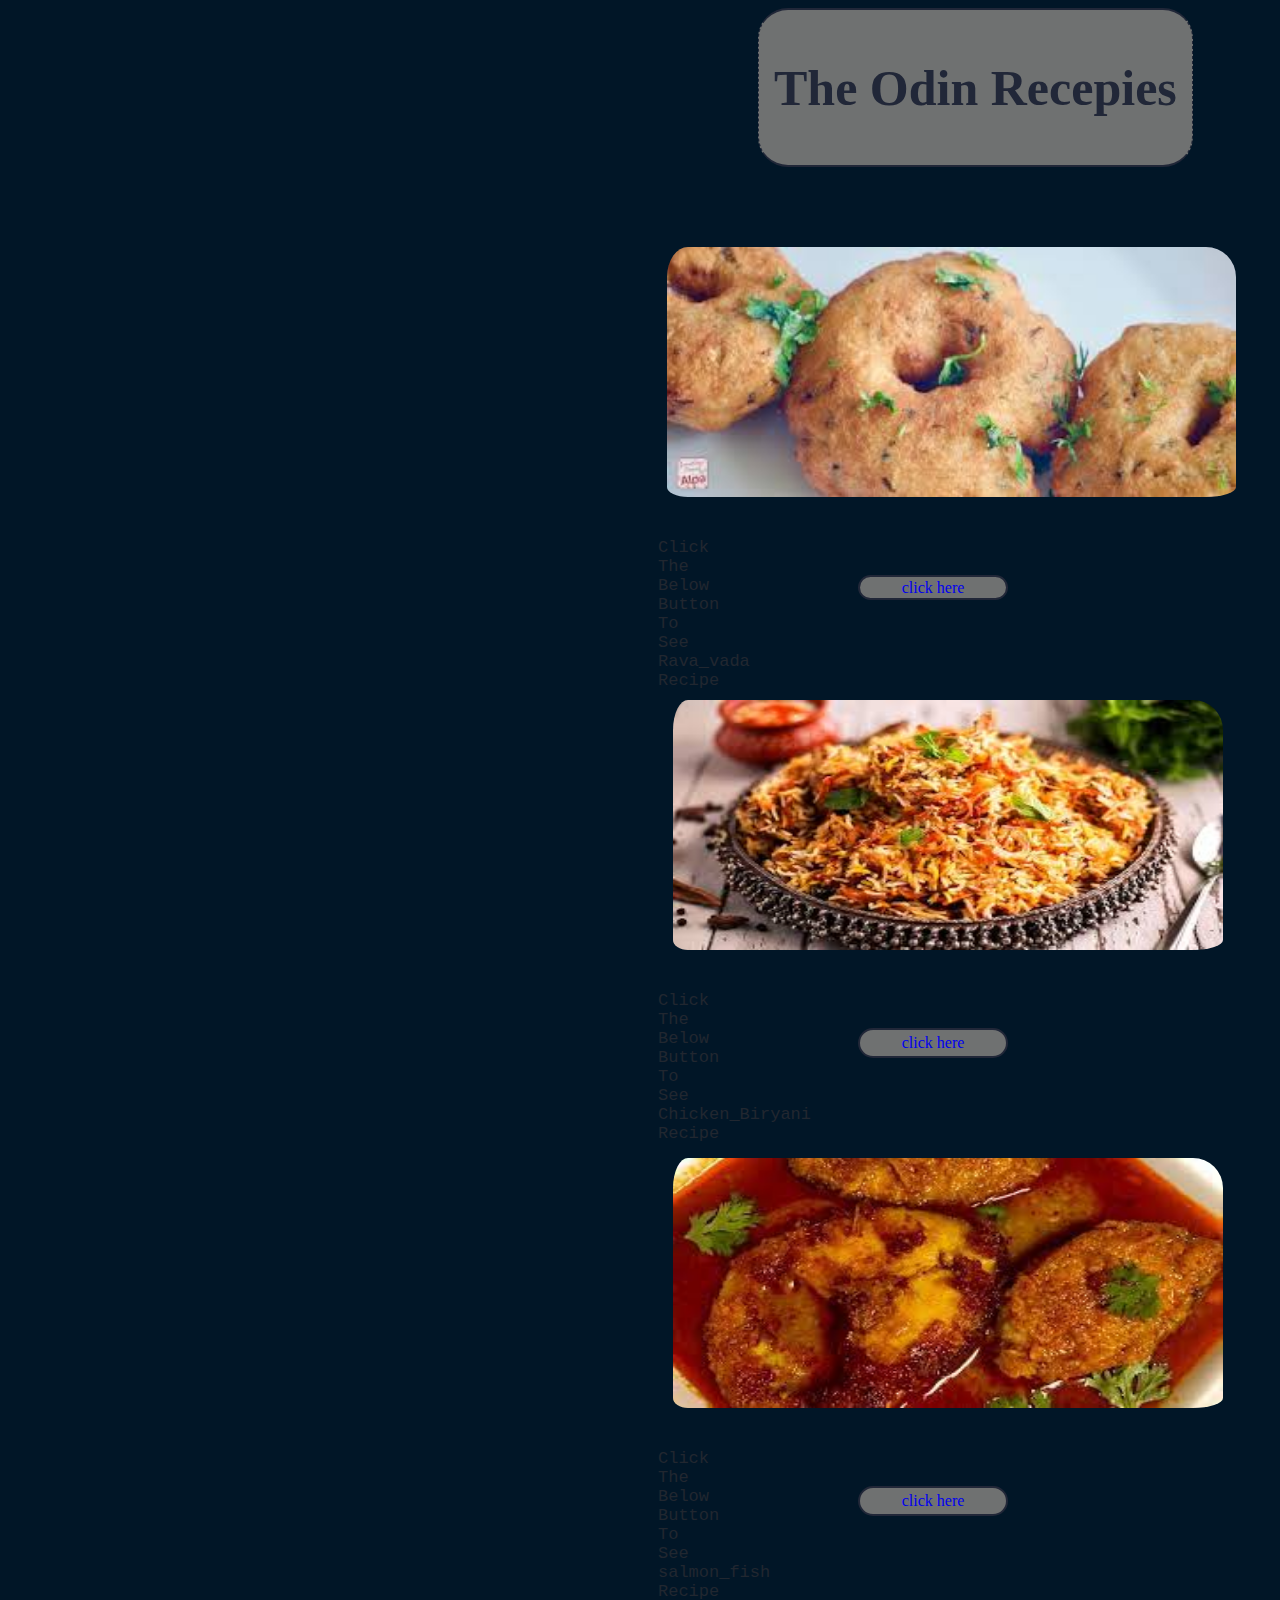
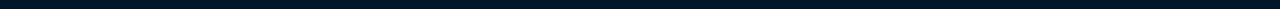
<file: index.html>
<!DOCTYPE html>
<html>
<head>
	<meta charset="utf-8">
	<meta name="viewport" content="width=device-width, initial-scale=1">
	<title>The Odin Recipes</title>
	<link rel="stylesheet" href="./css/index.css">
</head>
<body>
	<div id="heading">
<h1>The Odin Recepies</h1>
</div>
<div id="ravada">
	<img id="imgofvada" src="./images/vada3.jpg" alt="image reference of vada">
	<p class="pas">Click The Below Button To See Rava_vada Recipe</p>
	<button id="rava"><a href="./recipes/Rava_vada.html">click here</a></button>
</div>


<div id="chicken">
	<img id="imgofchick" src="./images/anomain.jpg" alt="image reference of biryani">
	<p class="pas">Click The Below Button To See Chicken_Biryani Recipe</p>
<button id="chick"><a href="./recipes/chicken_biryani.html">click here</a></button>
</div>


<div id="salmonfish">
	<img id="imgofsalmon" src="./images/salmon.jpg" alt="image reference of fish">
	<p class="pas">Click The Below Button To See salmon_fish Recipe</p>		
<button id="salmon"><a href="./recipes/creamy_salmon.html">click here</a></button>
</div>

</body>
</html>
</file>
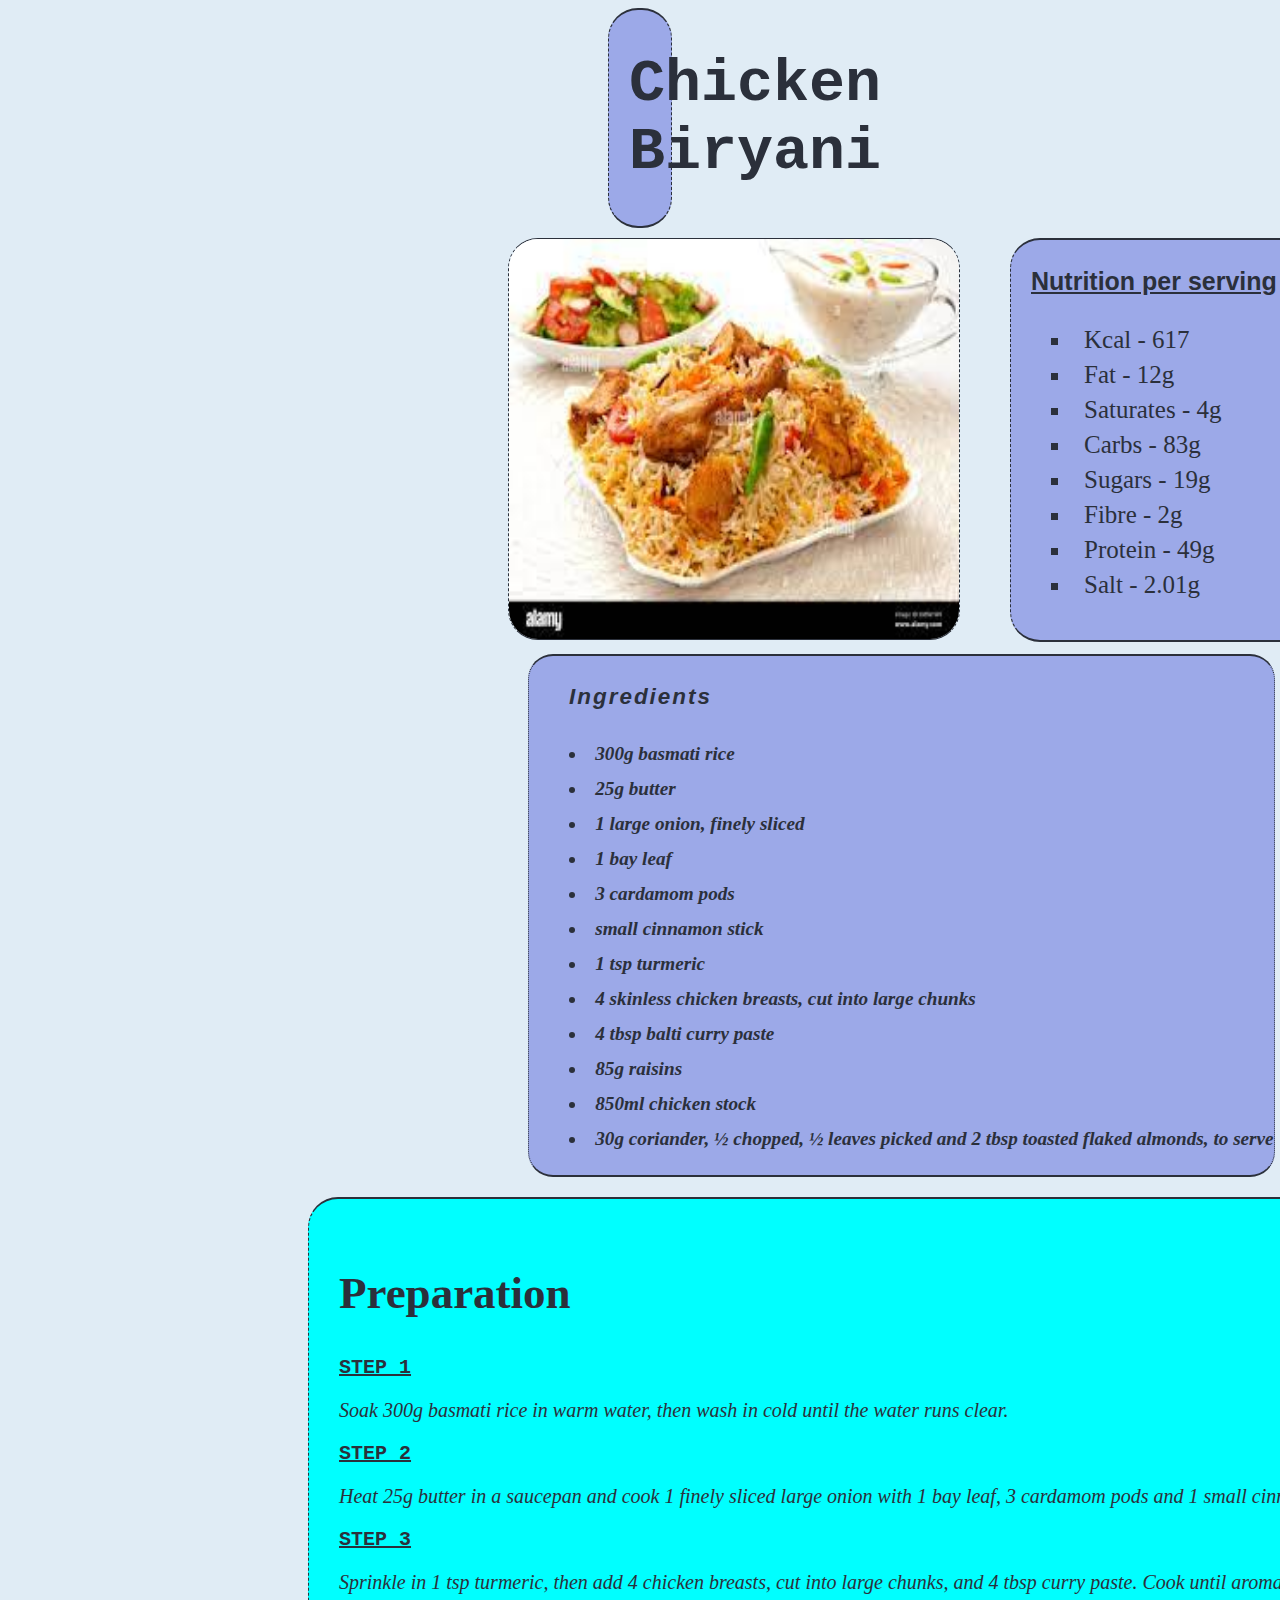
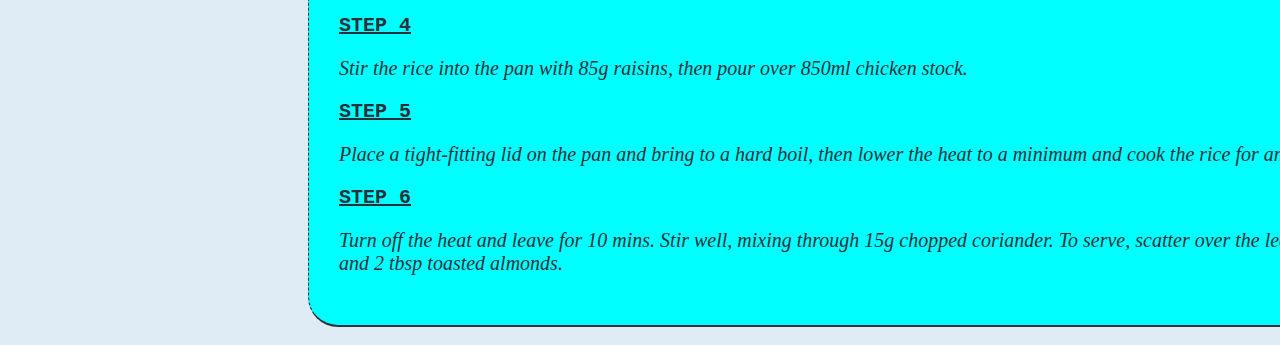
<file: images/chicken_biryani.html>
<!DOCTYPE html>
<html lang="en">
<head>
    <meta charset="UTF-8">
    <meta http-equiv="X-UA-Compatible" content="IE=edge">
    <meta name="viewport" content="width=device-width, initial-scale=1.0">
    <title>ChickenBiryani_Recipe</title>
    <link rel="stylesheet" href="../css/recipe2.css">
</head>
<body>
    <div id="main-head">
        <h1>Chicken Biryani</h1>
    </div>

    <div id="cont"><div id="calandimg">
        <img id="chickenbir" src="../images/chickenbiryani.jpg">
        <div id="ntri">
            <h3>Nutrition per serving</h3>
            <ul>
            <li>Kcal - 617</li>
            <li>Fat - 12g</li>
            <li>Saturates - 4g</li>
            <li>Carbs - 83g</li>
            <li>Sugars - 19g</li>
            <li>Fibre - 2g</li>
            <li>Protein - 49g</li>
            <li>Salt - 2.01g</li>
            </ul>
            </div>
    </div>
    </div>

    <div id="items">
    <ul>
        <h3>Ingredients</h3>
        <li>300g basmati rice</li>
        <li>25g butter</li>
        <li>1 large onion, finely sliced</li>
        <li>1 bay leaf</li>
        <li>3 cardamom pods</li>
        <li>small cinnamon stick</li>
        <li>1 tsp turmeric</li>
        <li>4 skinless chicken breasts, cut into large chunks</li>
        <li>4 tbsp balti curry paste</li>
        <li>85g raisins</li>
        <li>850ml chicken stock</li>
        <li>30g coriander, ½ chopped, ½ leaves picked and 2 tbsp toasted flaked almonds, to serve</li>
    </ul>

    </div>

<div id="prep">

    <h2>Preparation</h2>
    <h3>STEP 1</h3>
    <p>Soak 300g basmati rice in warm water, then wash in cold until the water runs clear.</p>
    <h3>STEP 2</h3>
    <p>Heat 25g butter in a saucepan and cook 1 finely sliced large onion with 1 bay leaf, 3 cardamom pods and 1 small cinnamon stick for 10 mins.</p>
    <h3>STEP 3</h3>
    <p>Sprinkle in 1 tsp turmeric, then add 4 chicken breasts, cut into large chunks, and 4 tbsp curry paste. Cook until aromatic.</p>
    <h3>STEP 4</h3>
    <p>Stir the rice into the pan with 85g raisins, then pour over 850ml chicken stock.</p>
    <h3>STEP 5</h3>
    <p>Place a tight-fitting lid on the pan and bring to a hard boil, then lower the heat to a minimum and cook the rice for another 5 mins.</p>
    <h3>STEP 6</h3>
    <p>Turn off the heat and leave for 10 mins. Stir well, mixing through 15g chopped coriander. To serve, scatter over the leaves of the remaining 15g coriander and 2 tbsp toasted almonds.</p>
</div>

</body>
</html>
</file>
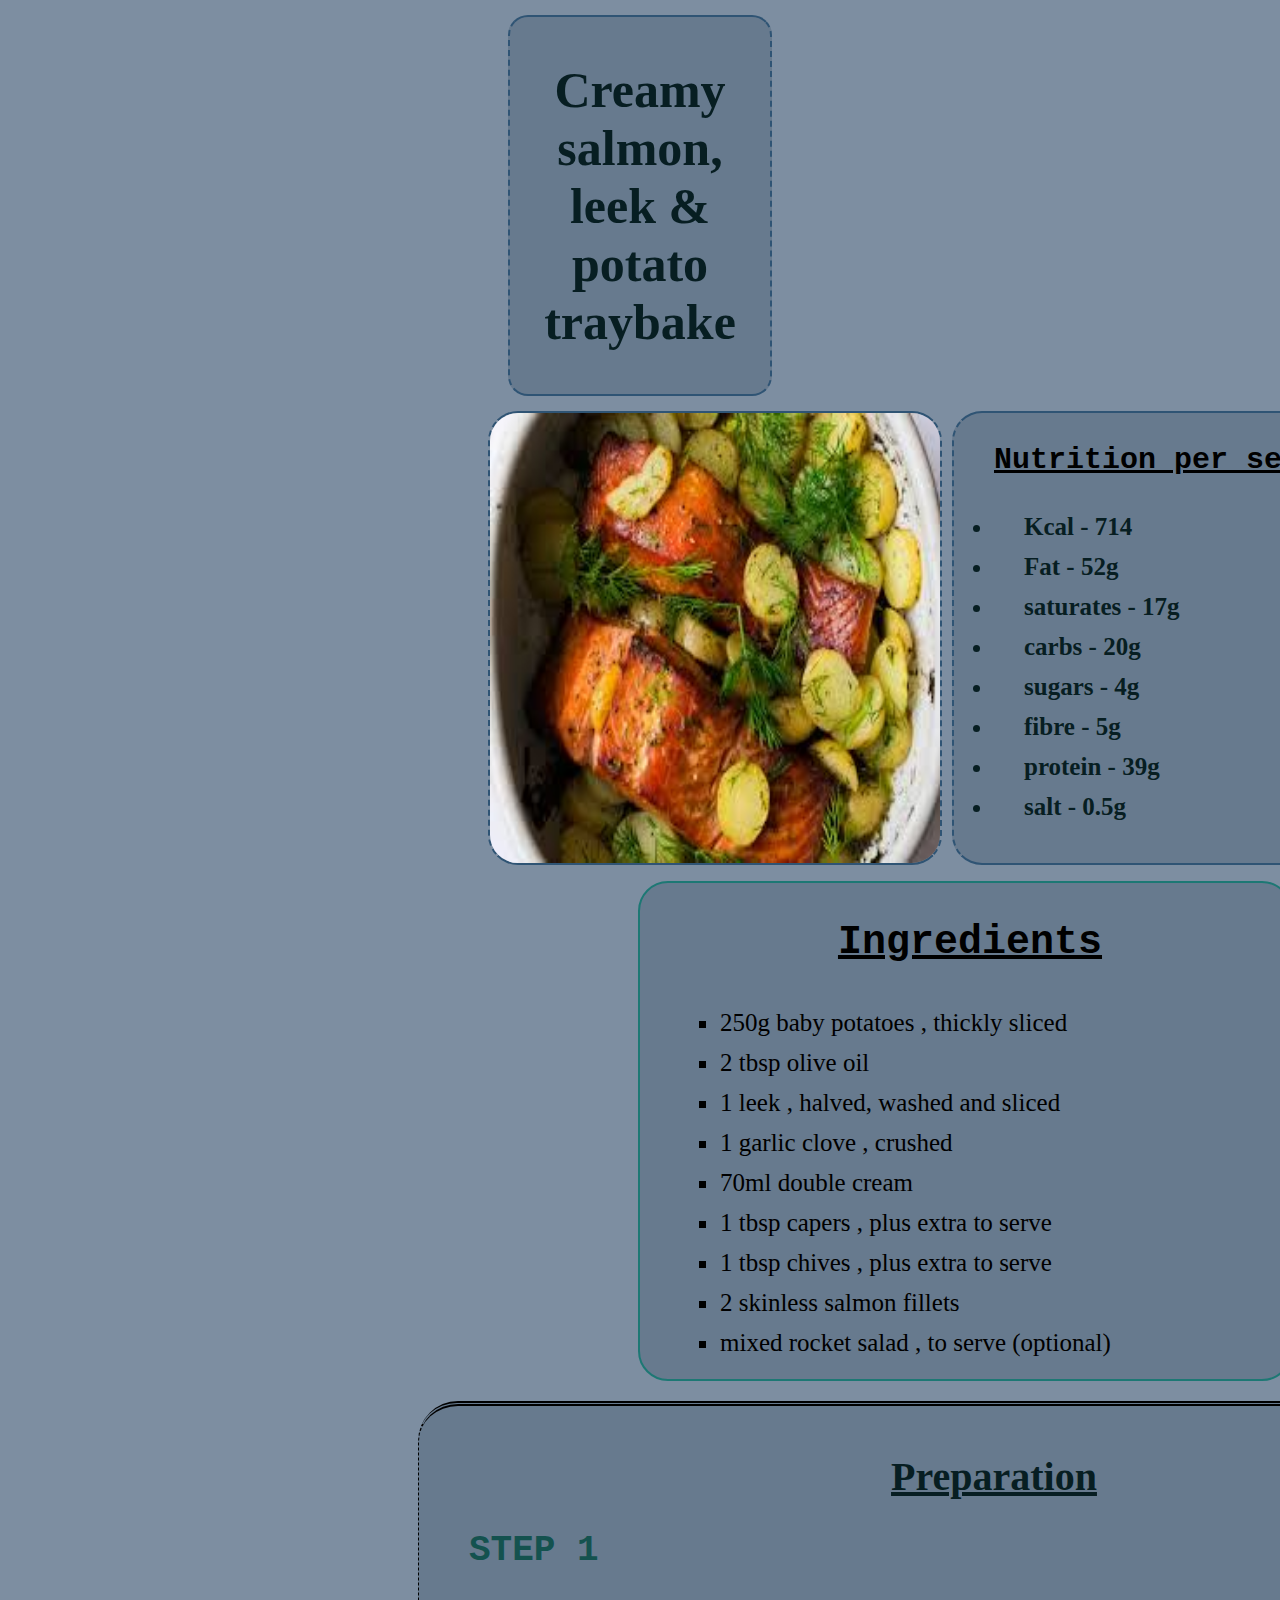
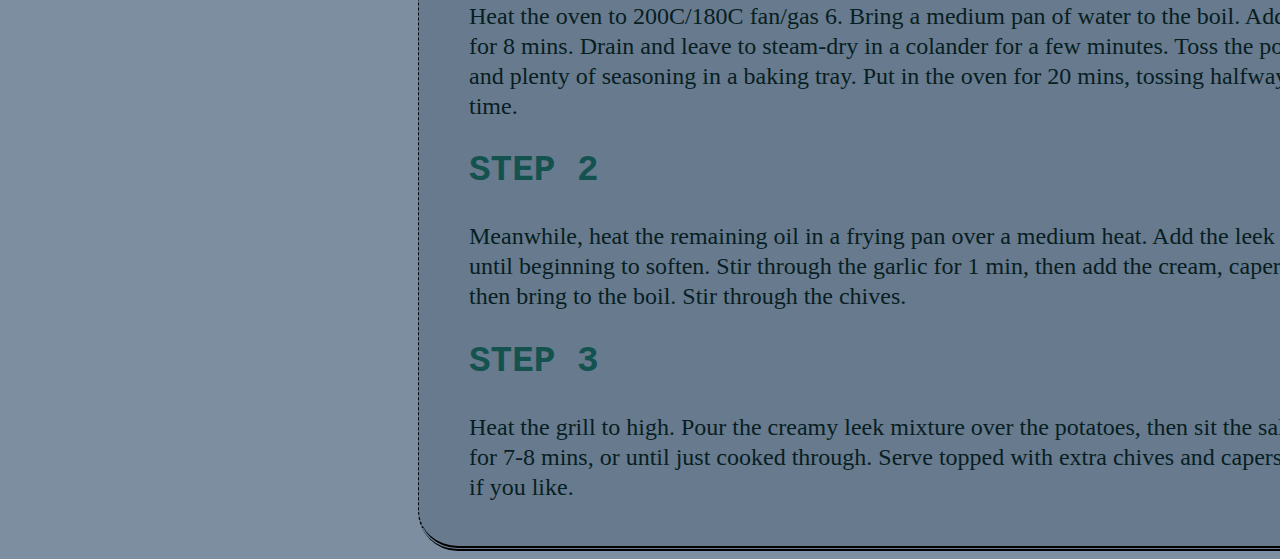
<file: images/creamy_salmon.html>
<!DOCTYPE html>
<html>
<head>
	<meta charset="utf-8">
	<meta name="viewport" content="width=device-width, initial-scale=1">
	<title>Creamy Salmon recipe</title>
	<link rel="stylesheet" href="../css/recipe1.css">
</head>
<body>
	<div id="recipe-head">
	<h1>Creamy salmon, leek & potato traybake</h1>
</div>
<div id="cals">
    <img id="fish" src="../images/creamy_salmon.jpg">
    <div id="nutri-ul">
<ul id="nutri">
	<h3>Nutrition per serving:</h3>
	<li>Kcal - 714</li>
	<li>Fat - 52g</li>
	<li>saturates - 17g</li>
	<li>carbs - 20g</li>
	<li>sugars - 4g</li>
	<li>fibre - 5g</li>
	<li>protein - 39g</li>
	<li>salt - 0.5g</li>
</ul>
</div>
</div>


<div id="items">
	<ul>
		<h3 id="ing">Ingredients</h3>
		<ul id="inglist">
			<li>250g baby potatoes , thickly sliced</li>
			<li>2 tbsp olive oil</li>
			<li>1 leek , halved, washed and sliced</li>
			<li>1 garlic clove , crushed</li>
			<li>70ml double cream</li>
			<li>1 tbsp capers , plus extra to serve</li>
			<li>1 tbsp chives , plus extra to serve</li>
			<li>2 skinless salmon fillets</li>
			<li>mixed rocket salad , to serve (optional)</li>
		</ul>
	</ul>
</div>
<div id="prep">
	<h1>Preparation</h1>
	<h2>STEP 1</h2>
	<p>Heat the oven to 200C/180C fan/gas 6. Bring a medium pan of water to the boil. Add the potatoes and cook for 8 mins. Drain and leave to steam-dry in a colander for a few minutes. Toss the potatoes with ½ of the oil and plenty of seasoning in a baking tray. Put in the oven for 20 mins, tossing halfway through the cooking time. </p>
	<h2>STEP 2</h2>
	<p>Meanwhile, heat the remaining oil in a frying pan over a medium heat. Add the leek and fry for 5 mins, or until beginning to soften. Stir through the garlic for 1 min, then add the cream, capers and 75ml hot water, then bring to the boil. Stir through the chives.</p>
	<h2>STEP 3</h2>
	<p>Heat the grill to high. Pour the creamy leek mixture over the potatoes, then sit the salmon fillets on top. Grill for 7-8 mins, or until just cooked through. Serve topped with extra chives and capers and a salad on the side, if you like.</p>
</div>
</body>
</html>
</file>
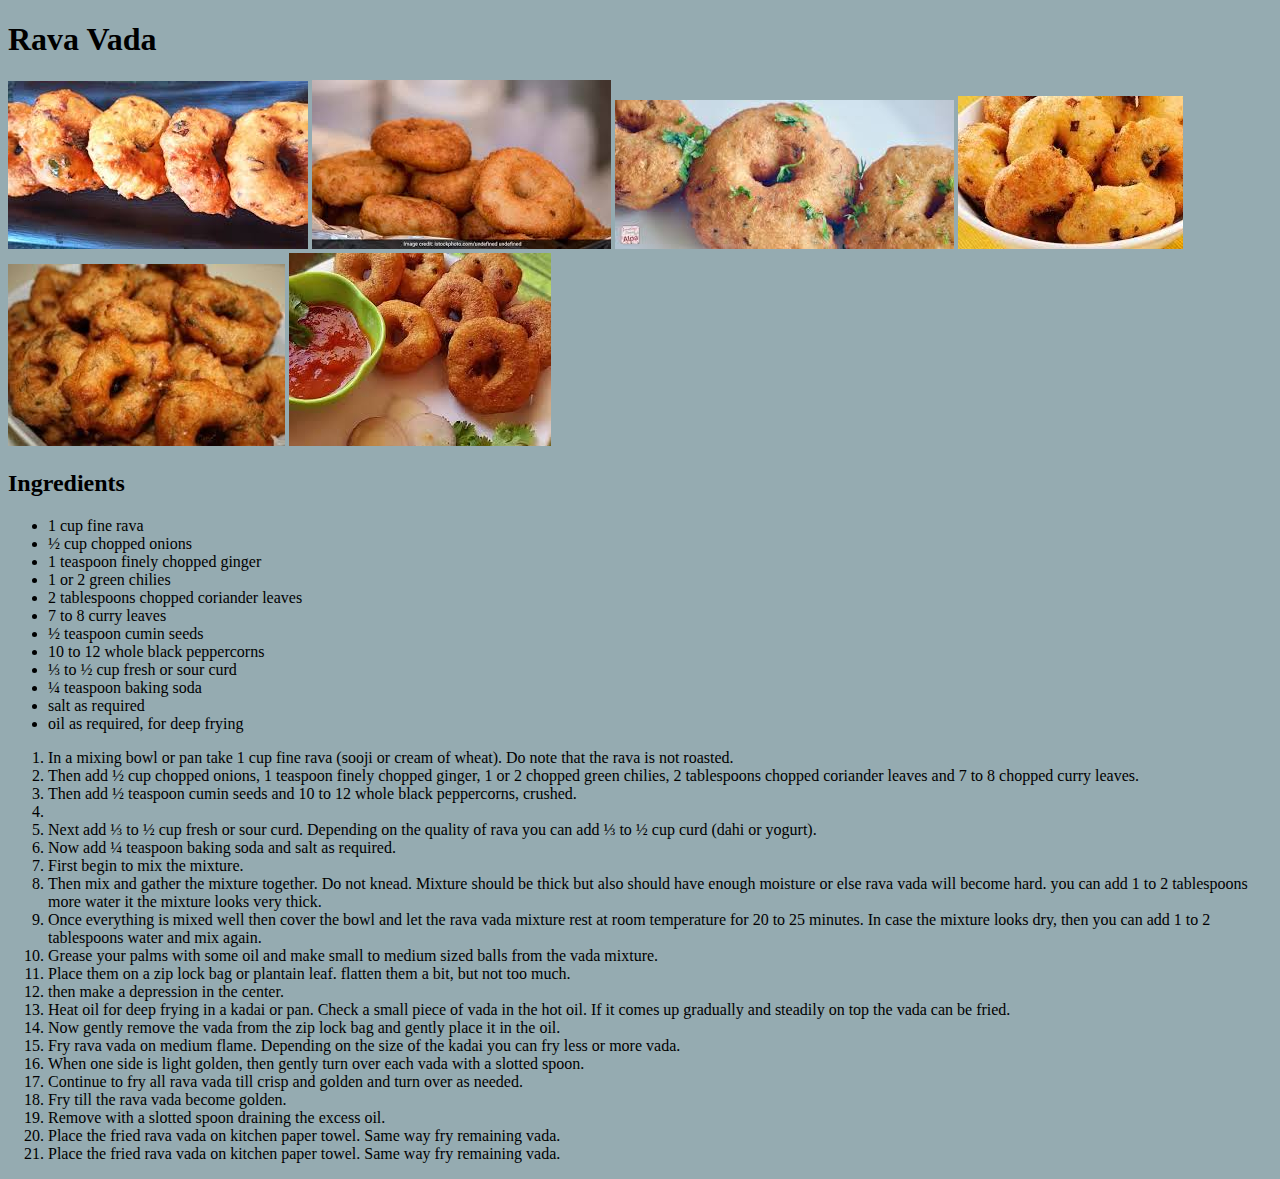
<file: recipes/Rava_vada.html>
<!DOCTYPE html>
<html lang="en">
<head>
    <meta charset="UTF-8">
    <meta http-equiv="X-UA-Compatible" content="IE=edge">
    <meta name="viewport" content="width=device-width, initial-scale=1.0">
    <title>Rava_vada Recipe.</title>
    <link rel="stylesheet" href="../css/recipe3.css">
<body>
    <div id="heading">
    <h1>Rava Vada</h1>
    </div>

    <div id="imagesofvada">
    <img class="vadas" src="../images/vada2.jpg" alt="image of vada">
    <img class="vadas" src="../images/vada.jpg" alt="image of vada">
    <img class="vadas" src="../images/vada3.jpg" alt="vada image">
    <img class="vadas" src="../images/vada4.jpg" alt="vada image reference">
    <img src="../images/vada5.jpg" alt="vada image reference">
    <img src="../images/vada6.jpg" alt="image reference">
    </div>
    
    <div id="ingre">
        <h2>Ingredients</h2>
        <ul>
            <li>1 cup fine rava</li>
            <li>½ cup chopped onions</li>
            <li>1 teaspoon finely chopped ginger</li> 
            <li>1 or 2 green chilies</li>
            <li>2 tablespoons chopped coriander leaves</li>
            <li>7 to 8 curry leaves</li>
            <li>½ teaspoon cumin seeds</li>
            <li>10 to 12 whole black peppercorns</li>
            <li>⅓ to ½ cup fresh or sour curd</li>
            <li>¼ teaspoon baking soda</li>
            <li>salt as required</li>
            <li>oil as required, for deep frying</li>
        </ul>
    </div>
    
    <div id="prepararion">
        <ol>
            <li>In a mixing bowl or pan take 1 cup fine rava (sooji or cream of wheat). Do note that the rava is not roasted.</li>
            <li>Then add ½ cup chopped onions, 1 teaspoon finely chopped ginger, 1 or 2 chopped green chilies, 2 tablespoons chopped coriander leaves and 7 to 8 chopped curry leaves.</li>
            <li>Then add ½ teaspoon cumin seeds and 10 to 12 whole black peppercorns, crushed.</li>
            <li></li>
            <li>Next add ⅓ to ½ cup fresh or sour curd. Depending on the quality of rava you can add ⅓ to ½ cup curd (dahi or yogurt).</li>
            <li>Now add ¼ teaspoon baking soda and salt as required.</li>
            <li>First begin to mix the mixture.</li>
            <li>Then mix and gather the mixture together. Do not knead. Mixture should be thick but also should have enough moisture or else rava vada will become hard. you can add 1 to 2 tablespoons more water it the mixture looks very thick.</li>
            <li>Once everything is mixed well then cover the bowl and let the rava vada mixture rest at room temperature for 20 to 25 minutes. In case the mixture looks dry, then you can add 1 to 2 tablespoons water and mix again. </li>
            <li>Grease your palms with some oil and make small to medium sized balls from the vada mixture.</li>
            <li>Place them on a zip lock bag or plantain leaf. flatten them a bit, but not too much.</li>
            <li>then make a depression in the center.</li>
            <li>Heat oil for deep frying in a kadai or pan. Check a small piece of vada in the hot oil. If it comes up gradually and steadily on top the vada can be fried.</li>
            <li>Now gently remove the vada from the zip lock bag and gently place it in the oil.</li>
            <li>Fry rava vada on medium flame. Depending on the size of the kadai you can fry less or more vada.</li>
            <li>When one side is light golden, then gently turn over each vada with a slotted spoon.</li>
            <li>Continue to fry all rava vada till crisp and golden and turn over as needed.</li>
            <li>Fry till the rava vada become golden.</li>
            <li>Remove with a slotted spoon draining the excess oil.</li>
            <li>Place the fried rava vada on kitchen paper towel. Same way fry remaining vada.</li>
            <li> Place the fried rava vada on kitchen paper towel. Same way fry remaining vada.</li>
        </ol>   
    </div>
</body>
</html>
</file>
<file: css/index.css>
/* 6F7171 */
body{
    background: #011627;
    color: #212738;
}
#heading{
    background-color: #6F7171;
    margin-left: 750px;
    width: max-content;
    text-align: center;
    border-style: solid dashed;
    border-width: 2px 1px;
    border-radius: 30px;
  
}
#heading h1{
    font-size: 50px;
    padding: 15px;
}
#ravada{
    background-color: #033863;
    margin-left: 650px;
    margin-right: 650px;
    margin-top: 50px;
    border-radius: 40px;
}
#imgofvada{
    /* margin-left: 690px; */
     /* border-style: dashed;
    border-width: 1px; */
    margin-top: 30px;
    height: 250px;
    border-radius: 30px; 
    padding-left: 9px; 
    padding-bottom: 20px; 
}
#rava{
    height: 25px;
    width: 150px;
    align-content: center;
    margin-left: 200px;
    margin-bottom: 20px;    
}
#ravada button{
    border-radius: 20px;
    border-style: solid;
    border-color: #212738;
}
#chicken{
    background-color: #033863;
    margin-left: 650px;
    margin-right: 650px;
    margin-top: 50px;
    border-radius: 40px;
}
#imgofchick{
    margin-top: 30px;
    height: 250px;
    border-radius: 30px; 
    padding-left: 15px; 
    padding-bottom: 20px; 
    width: 550px;
}
#chick,
#salmon
{
    height: 30px;
    width: 150px;
    align-content: center;
    margin-left: 200px;
    margin-bottom: 20px;
}
#chicken button,
#salmonfish button
{
    border-radius: 20px;
    border-style: solid;
    border-color: #212738;
}
#salmonfish{
    background-color: #033863;
    margin-left: 650px;
    margin-right: 650px;
    margin-top: 50px;
    border-radius: 40px;
}
#imgofsalmon{
    margin-top: 30px;
    height: 250px;
    border-radius: 30px; 
    padding-left: 15px; 
    padding-bottom: 20px; 
    width: 550px;
}

.pas{
    background-color: #6F7171;
    height: 20px;
    border-radius: 20px;
    text-align: center;
    color: #212730;
    font-size: 17px;
    font-family: monospace;

}
button{
    background-color: #6F7171;
}
button:hover{
    background-color: aqua;
}
a{
    text-decoration: none;
    font-family: cursive;
    font-size: medium;
}
</file>
<file: css/recipe2.css>
body{
    background: #E0ECF5;
    color: #2B303B  ;
}
#main-head{
    background-color: #9CA9E8;
    padding: 0px 20px;
    margin: 0px 600px 10px 600px;
    border-style: double dashed;
    border-width: 2px 1px;
    border-radius: 30px;
}
#main-head h1{
    text-align: center;
    font-size: 60px;
    font-family: monospace;
    font-weight: 900;
}
#calandimg{
    display: inline-flex;
    margin-left: 100px;
}
#chickenbir{
    height: 400px;
    width: 450px;
    border-style: solid dashed;
    border-radius: 30px;
    border-width: 1px;
    margin-left: 400px;
}
#ntri{
    background-color: #9CA9E8;
    margin-left: 50px;
    border-style: double dashed;
    border-width: 2px 1px;
    border-radius: 30px;
    width: 450px;
    height: 400px;
}
#ntri h3{
    font-family: Verdana, Geneva, Tahoma, sans-serif;
    padding: 2px 0px 1px 20px;
    font-size: 25px;
    text-decoration: underline;
} 
#ntri ul{
    font-family: cursive;
    font-size: 25px;
    list-style-type: square;
    list-style-position: inside;
    line-height: 35px;
}

#items{
    background-color: #9CA9E8;
    width: max-content;
    margin-left: 520px;
    border-style: solid dotted;
    border-width: 2px 1px;
    border-radius: 25px;
    margin-top: 10px;
    
}
#items h3{
    font-style: italic;
    font-weight: 900;
    font-family: sans-serif;
    letter-spacing: 2px;    
}
#items ul{
    font-family: cursive;
    font-style: oblique;
    list-style-position: inside;
    list-style-type: disc;
    font-size: larger;
    font-weight: bold;
    line-height: 35px;
    
}
#prep{
    background-color: aqua;
    width: 1250px;
    border-style: solid dashed;
    border-color: #2B303B;
    border-width: 2px 1px;
    margin-top: 20px;
    margin-left: 300px;
    border-radius: 30px;
    padding: 30px;
}
#prep p{
    font-size: 20px;
    font-family: cursive;
    font-style: italic;
    font-weight: 500;
}
#prep h3{
    font-family: monospace;
    font-size: 20px;
    font-weight: 900;
    text-decoration: underline;
}
#prep h2{
    font-size: 45px;
    font-family: cursive;
}
</file>
<file: css/recipe1.css>
body{
	background: #7D8EA1;
	color: whitesmoke;
}
/*7D8EA1*/
h3{
	padding-left: 0px;
	color: black;
}
#inglist{
	list-style-type: square;
	color: black;
}
#items{
	background: #677A8E;
	width: 650px;
	border: #1D7874 solid 2px;
	border-radius: 30px;
	margin-left: 630px;
	line-height: 40px;
}
#items h3{
	font-family: monospace;
	font-size: 40px;
	text-align: center;
	padding-right: 30px;
	text-decoration: underline;

}
#inglist{
	font-family: cursive;
	font-size: 25px;
}
h1{
	text-align: center;
	font-size: 50px;
}
#recipe-head{
	padding: 10px;
	background: #677A8E;
	margin: 15px 500px;
	border-top: #2F5474 solid 2px;
	border-left: #2F5474 dashed 2px;
	border-right: #2F5474 dashed 2px;
	border-bottom: #2F5474 solid 2px;
	border-radius: 20px;
	color: #071E22;
}
#fish{
	height: 450px;
	width: 450px;
	border-radius: 30px;
	margin-left: 350px;
	border-style: double dashed;
	border-color: #2F5474;
	border-width: 2px;
}
#cals{
	display: inline-flex;
	margin-left: 130px;

}
#nutri{	
	background: #677A8E;
	margin-left: 10px; /*adust for scrren*/
	margin-top: 0px;
	height: 450px;
	width: 450px;
	border-style: double dashed;
	border-color: #2F5474;
	border-width: 2px;
	border-radius: 30px;
}
#nutri li{
	padding-left: 30px;
	font-size: 25px	;
	line-height: 40px;
	color: #071E22;
	font-family: cursive;
	font-weight: 700;

}
#nutri h3{
	font-size: 30px;
	text-decoration: underline;
	font-family: monospace;
}
#prep{
	background: #677A8E;
	font-size: 24px;
	width: 1050px;
	margin-left: 410px;
	padding: 20px 50px;
	margin-top: 20px;
	border-radius: 40px;
	border-top: black double 5px;
	border-bottom: black double 5px;
	border-left: black dashed 1px;
	border-right: black dashed 1px;
}
#prep h1{
	text-align: center;
	font-size: 40px;
	text-decoration: underline;
	color: #071E22;
}
#prep h2{
	font-family: monospace;
	color: #14524F;
}
#prep p{
	font-family: cursive;
	line-height: 30px;
	color: #071E22;
}
</file>
<file: css/recipe3.css>
body{
    background-color: #95ABB1;

}
</file>
